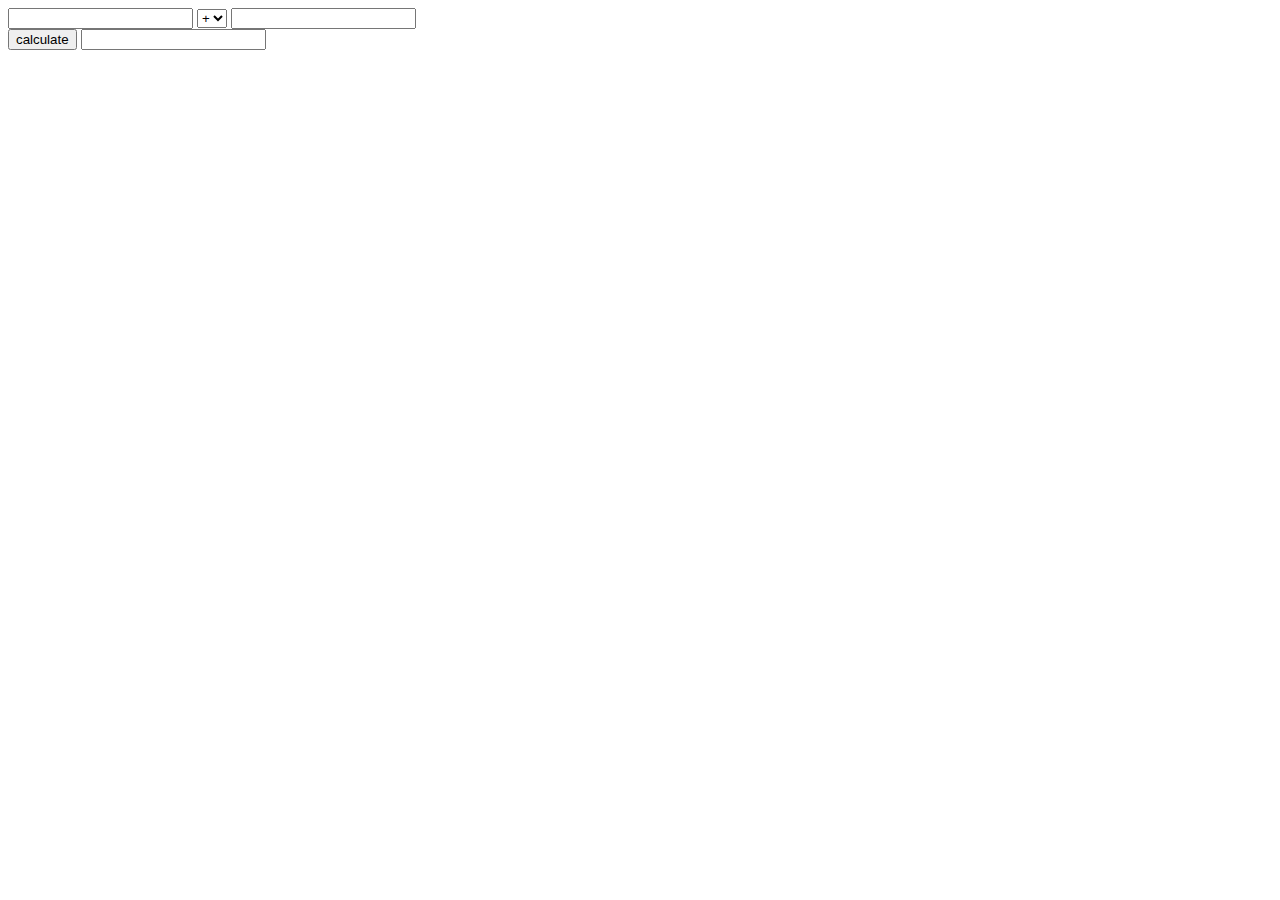
<file: calc2.html>
<!DOCTYPE html>
<html lang="en">
<head>
    <meta charset="UTF-8">
    <meta name="viewport" content="width=device-width, initial-scale=1.0">
    <title>Document</title>
</head>
<body>
    <input type="number" name="first" id="first" steps="any"/>
    <select id="ope">
        <option value="+">+</option>
        <option value="-">-</option>
        <option value="*">x</option>
        <option value="/">/</option>
    </select>
    <input type="number" name="second" id="second" steps="any"/>
    <br/>
    <button onclick="cal()">calculate</button>
    <input type="text" id="res" readonly=""/>
    
</body>
<script type="text/javascript">
    function cal(){
        var opr1 = document.getElementById('first').value;
        var opr2 = document.getElementById('second').value;
        var ope = document.getElementById('ope').value;
        if(ope == '+'){
            var res = parseInt(opr1) + parseInt(opr2);
        }
        if(ope == '-'){
            var res = parseInt(opr1) - parseInt(opr2);
        }
        if(ope == '*'){
            var res = parseInt(opr1) * parseInt(opr2);
        }
        if(ope == '/'){
            var res = parseInt(opr1) / parseInt(opr2);
        }
              document.getElementById('res').value = res;




    }
</script>
</html>
</file>
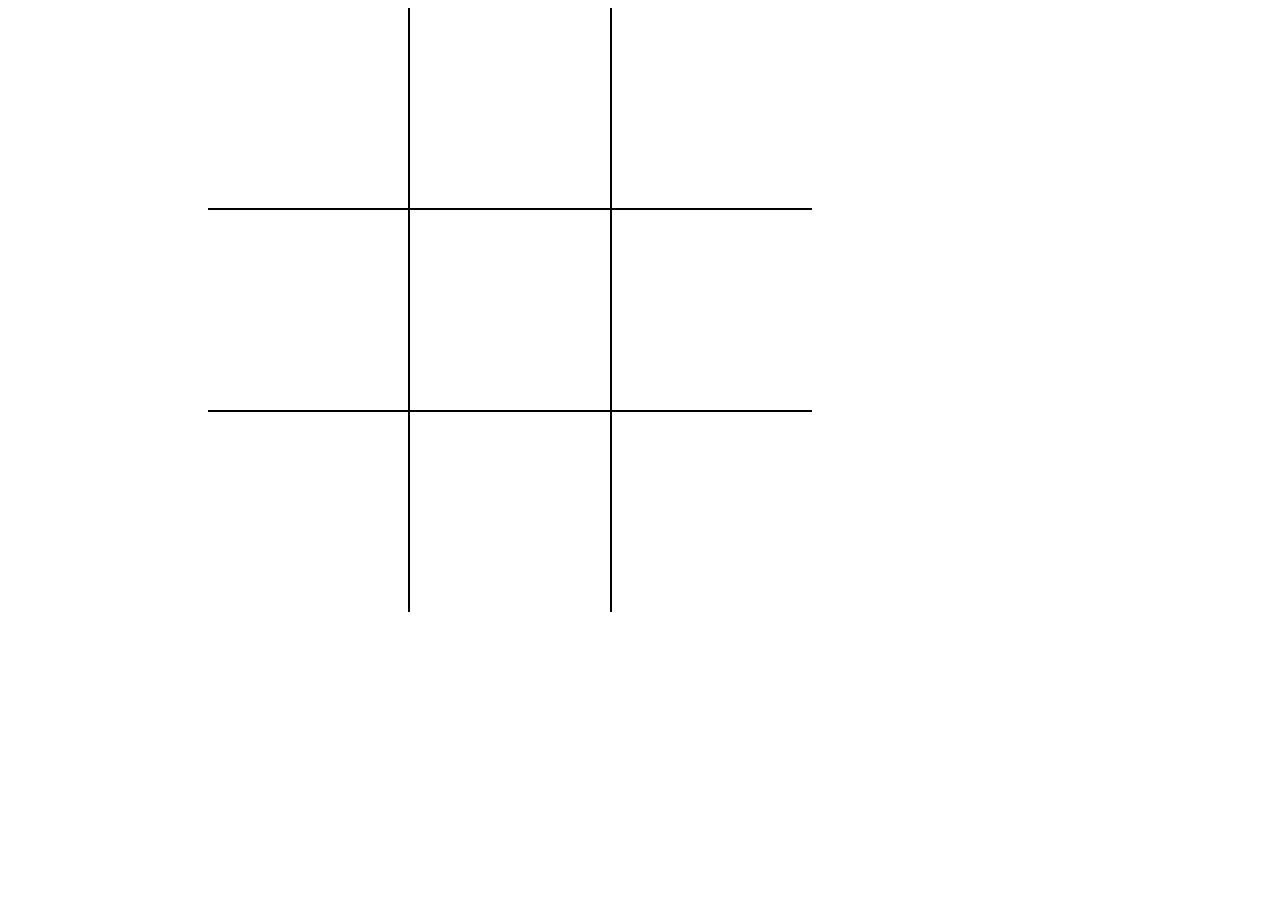
<file: game2.html>
<!DOCTYPE html>
<html lang="en">
<head>
    <meta charset="UTF-8">
    <meta name="viewport" content="width=device-width, initial-scale=1.0">
    <title>Tic Tac Toe</title>
    <script type="text/javascript">
        var count = 1;
        var winner = null;

        function fill(control) {
            if (control.innerHTML == "") {
                if (count % 2 != 0) {
                    control.innerHTML = "x";
                } else {
                    control.innerHTML = "o";
                }
                count++;
                if (checkwin()) {
                    alert(winner + " wins!");
                    reset();
                } else if (count > 9) {
                    alert("Match draw");
                    reset();
                }
            }
        }

        function reset() {
            for (var i = 1; i <= 9; i++) {
                document.getElementById('div' + i).innerHTML = "";
            }
            count = 1;
            winner = null;
        }

        function checkwin() {
            var divs = [];
            for (var i = 1; i <= 9; i++) {
                divs[i] = document.getElementById('div' + i).innerHTML;
            }

            // Winning combinations
            var combos = [
                [1, 2, 3],
                [4, 5, 6],
                [7, 8, 9],
                [1, 4, 7],
                [2, 5, 8],
                [3, 6, 9],
                [1, 5, 9],
                [3, 5, 7]
            ];

            for (var i = 0; i < combos.length; i++) {
                var [a, b, c] = combos[i];
                if (divs[a] != "" && divs[a] == divs[b] && divs[a] == divs[c]) {
                    winner = divs[a];
                    return true;
                }
            }
            return false;
        }
    </script>
    <style type="text/css">
        #div1, #div2, #div3, #div4, #div5, #div6, #div7, #div8, #div9 {
            border: 1px solid black;
            height: 200px;
            width: 200px;
            float: left;
            font-size: 180px;
            text-align: center;
        }

        #div1, #div4, #div7 {
            clear: left;
            border-left: none;
        }

        #main {
            margin-left: 200px;
        }

        #div3, #div6, #div9 {
            border-right: none;
        }

        #div1, #div2, #div3 {
            border-top: none;
        }

        #div7, #div8, #div9 {
            border-bottom: none;
        }
    </style>
</head>
<body>
    <div id="main">
        <div id="div1" onclick="fill(this)"></div>
        <div id="div2" onclick="fill(this)"></div>
        <div id="div3" onclick="fill(this)"></div>
        <div id="div4" onclick="fill(this)"></div>
        <div id="div5" onclick="fill(this)"></div>
        <div id="div6" onclick="fill(this)"></div>
        <div id="div7" onclick="fill(this)"></div>
        <div id="div8" onclick="fill(this)"></div>
        <div id="div9" onclick="fill(this)"></div>
    </div>
</body>
</html>
</file>
